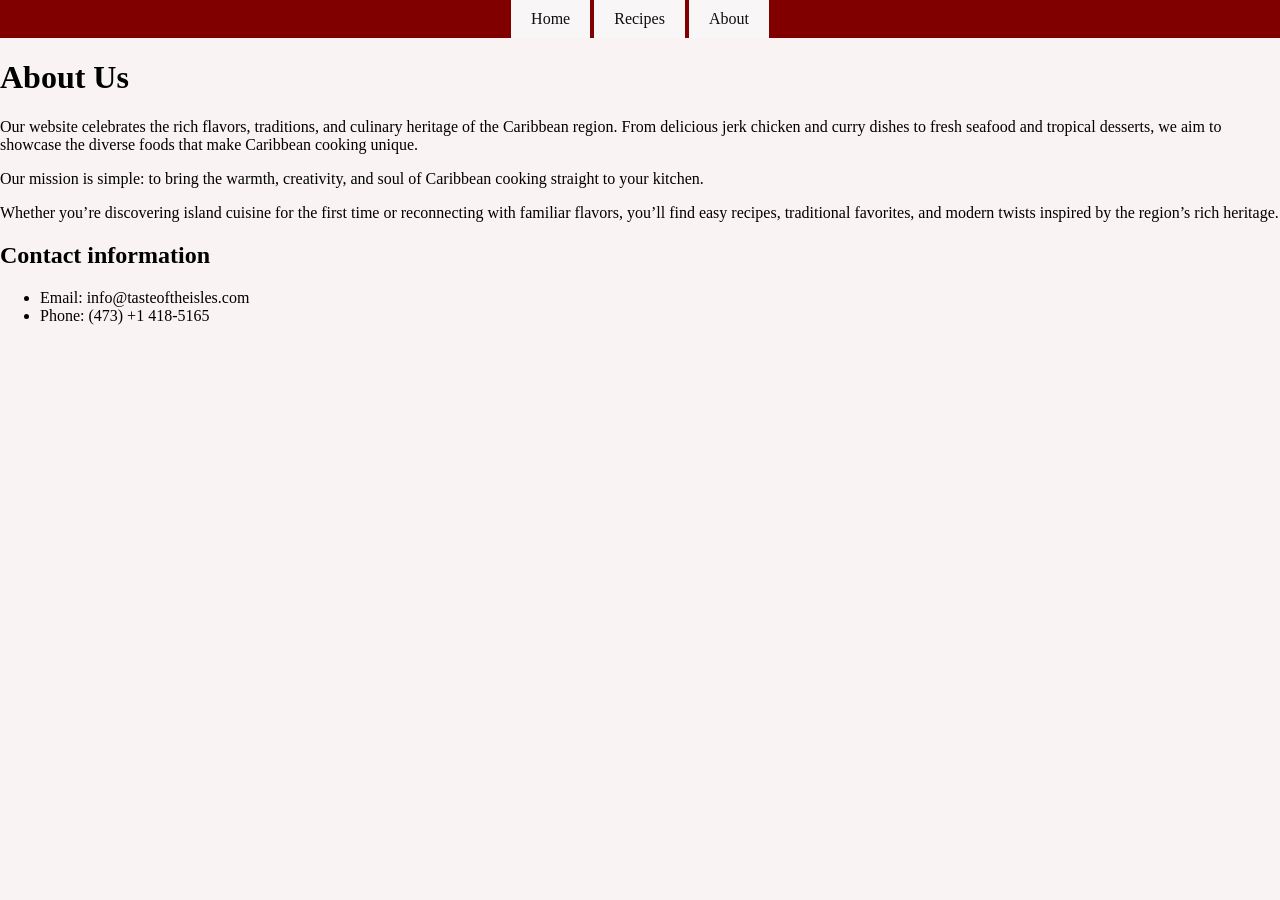
<file: AboutUs.html>
<!DOCTYPE html>
<html lang="en">
<head>
    <meta charset="UTF-8">
    <meta name="viewport" content="width=device-width, initial-scale=1.0">
   <link rel="stylesheet" href="style.css" type="text/css">
    <title>About Us</title>
</head>
<body>


    <nav id="topmenu">
    <ul> 
         <li><a href="Index.html">Home </a></li>
        <li><a href="Recipiecs.html">Recipes</a></li>
        <li><a href="AboutUs.html">About</a></li>
    </ul>
    </nav>

    <h1> About Us</h1>
    <p> Our website celebrates the rich flavors, traditions, and culinary heritage of the Caribbean region. 
        From delicious jerk chicken and curry dishes to fresh seafood and tropical desserts, 
        we aim to showcase the diverse foods that make Caribbean cooking unique.</p>

    <p> Our mission is simple: to bring the warmth, 
        creativity, and soul of Caribbean cooking straight to your kitchen.</p>
         
             <p>Whether you’re discovering island cuisine for the first time or reconnecting with familiar flavors, 
         you’ll find easy recipes, traditional favorites, and modern twists inspired by the region’s 
        rich heritage.</p>

        <h2> Contact information</h2>
        <ul type="disc">
            <li> Email: info@tasteoftheisles.com</li>
            <li> Phone: (473) +1 418-5165</li>
        </ul>
</body>
</html>
</file>
<file: style.css>
body{
    margin: 0;
    padding: 0;
    background: rgb(250, 243, 243);
}
nav#topmenu{
    list-style: none;
    background: maroon;
    padding: 0;
    margin: 0;
}
nav#topmenu ul{
    list-style: none;
    padding: 0;
    margin: 0;
    text-align: center;
}
nav#topmenu li{
    display: inline-block;
}
nav#topmenu a{
    display: block;
    padding: 10px 20px;
    text-decoration: none;
    color: #0f0f0f;
}
nav#topmenu a{
    background: #f8f6f6;   
}
section {
    margin-left: 20px;
}
header > p {
    font-style:Arial;
}
article > p {
    font-size: 24;
}
</file>
